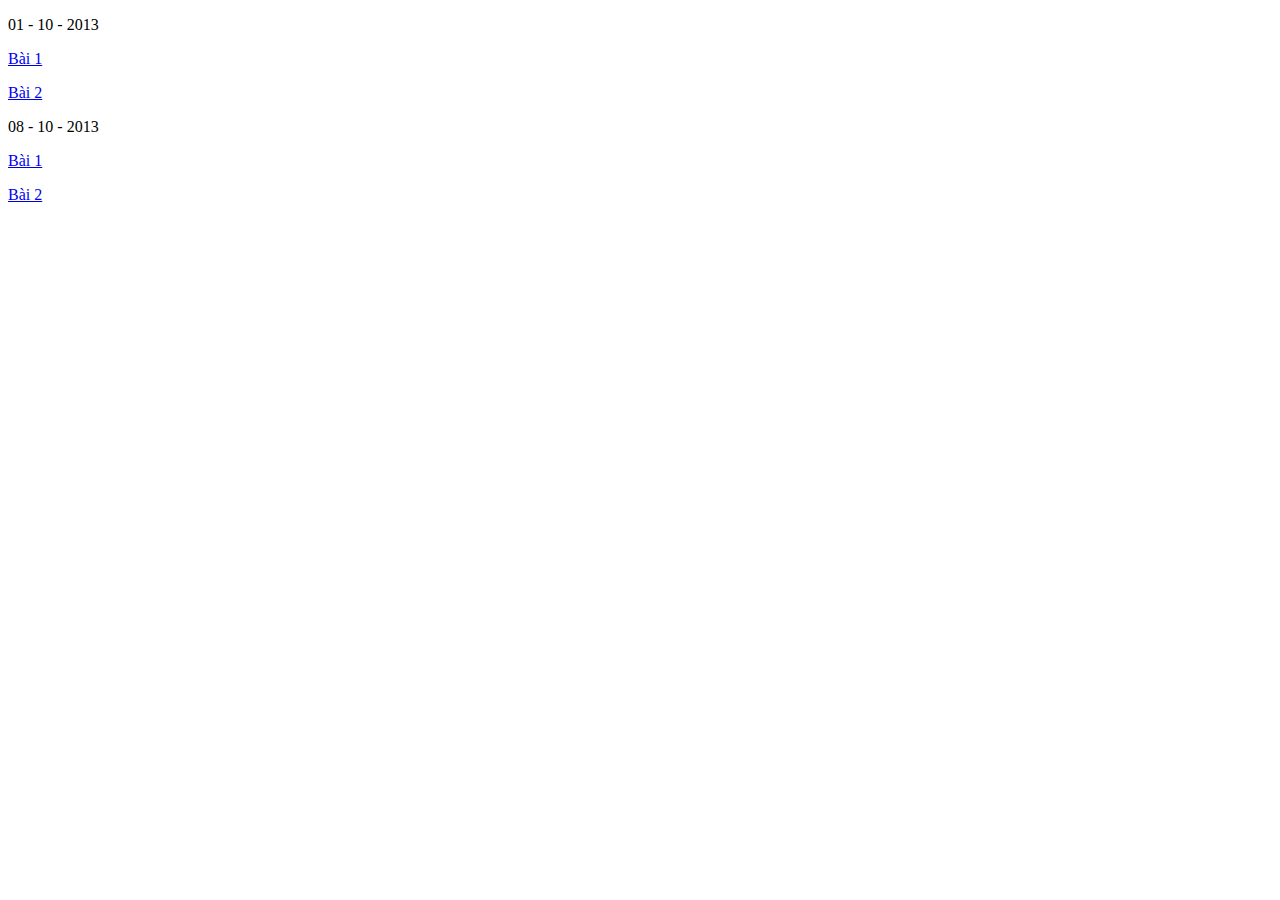
<file: HTML5Application/public_html/index.html>
<!--
To change this template, choose Tools | Templates
and open the template in the editor.
-->
<!DOCTYPE html>
<html>
    <head>
        <title></title>
        <meta http-equiv="Content-Type" content="text/html; charset=UTF-8">
        <script src="http://ajax.googleapis.com/ajax/libs/jquery/1.10.2/jquery.min.js"></script>
    </head>
    <body>
        <div>
            <p>01 - 10 - 2013</p>
            <p>
                <a href="01102013/bai1.html">Bài 1</a>
            </p>
            <p>
                <a href="01102013/bai2.html">Bài 2</a>
            </p>
        </div>
        <div>
            <p>08 - 10 - 2013</p>
            <p>
                <a href="08102013/bai1.php">Bài 1</a>
            </p>
            <p>
                <a href="08102013/bai2.html">Bài 2</a>
            </p>
        </div>
    </body>
</html>
</file>
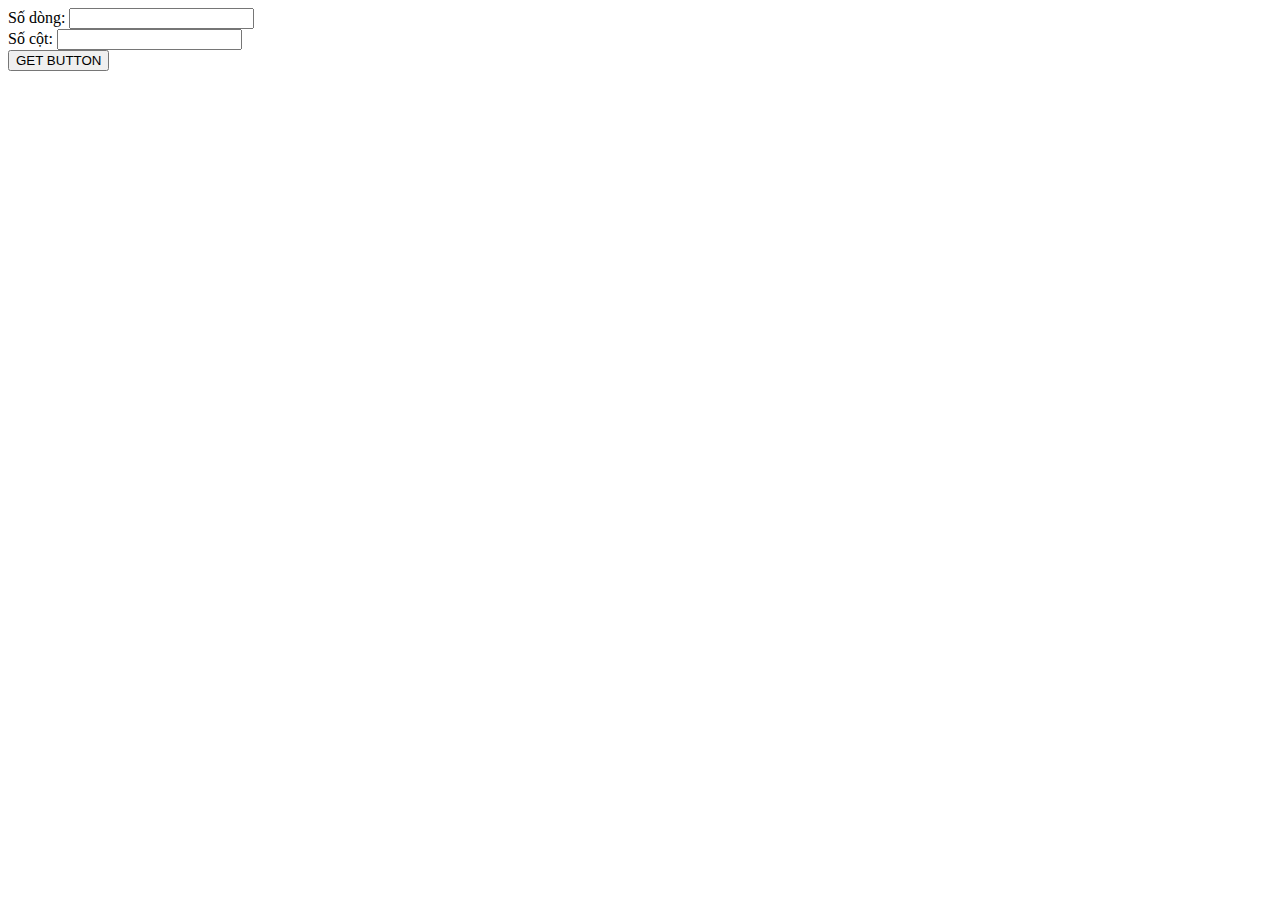
<file: HTML5Application/public_html/01102013/bai1.html>
<!--
To change this template, choose Tools | Templates
and open the template in the editor.
-->
<!DOCTYPE html>
<html>
    <head>
        <title></title>
        <meta http-equiv="Content-Type" content="text/html; charset=UTF-8">
        <script src="http://ajax.googleapis.com/ajax/libs/jquery/1.10.2/jquery.min.js"></script>

        <script>
            $(document).ready(function() {
                $("button").click(function() {
                    row = $('#row').val();
                    col = $('#col').val();
                    addTable(row, col);
                });
            });
        </script>

        <script>
            function addTable(row, col)
            {
                var divElement = document.getElementById("tableDiv");
                
                
                var tableElement = "<table border='1'>"
                
                for(var i=0;i<row;i++)
                    {
                        tableElement += "<tr>";
                        for(var j=0;j<col;j++)
                            {
                                tableElement += "<td>data cell</td>";
                            }
                        tableElement += "</tr>";
                    }
                    
               tableElement += "</table>";
               
               divElement.innerHTML = "<p>Row: " + row + "</p>"
                        + "<p>Col: " + col + "</p>"
                        + tableElement;
            }

        </script>

    </head>
    <body>
        <form>
            Số dòng: <input type="number" name="row" id="row"><br>
            Số cột: <input type="number" name="col" id="col"><br>
        </form>

        <button type="button">GET BUTTON</button>

        <div id="tableDiv">

        </div>

    </body>
</html>
</file>
